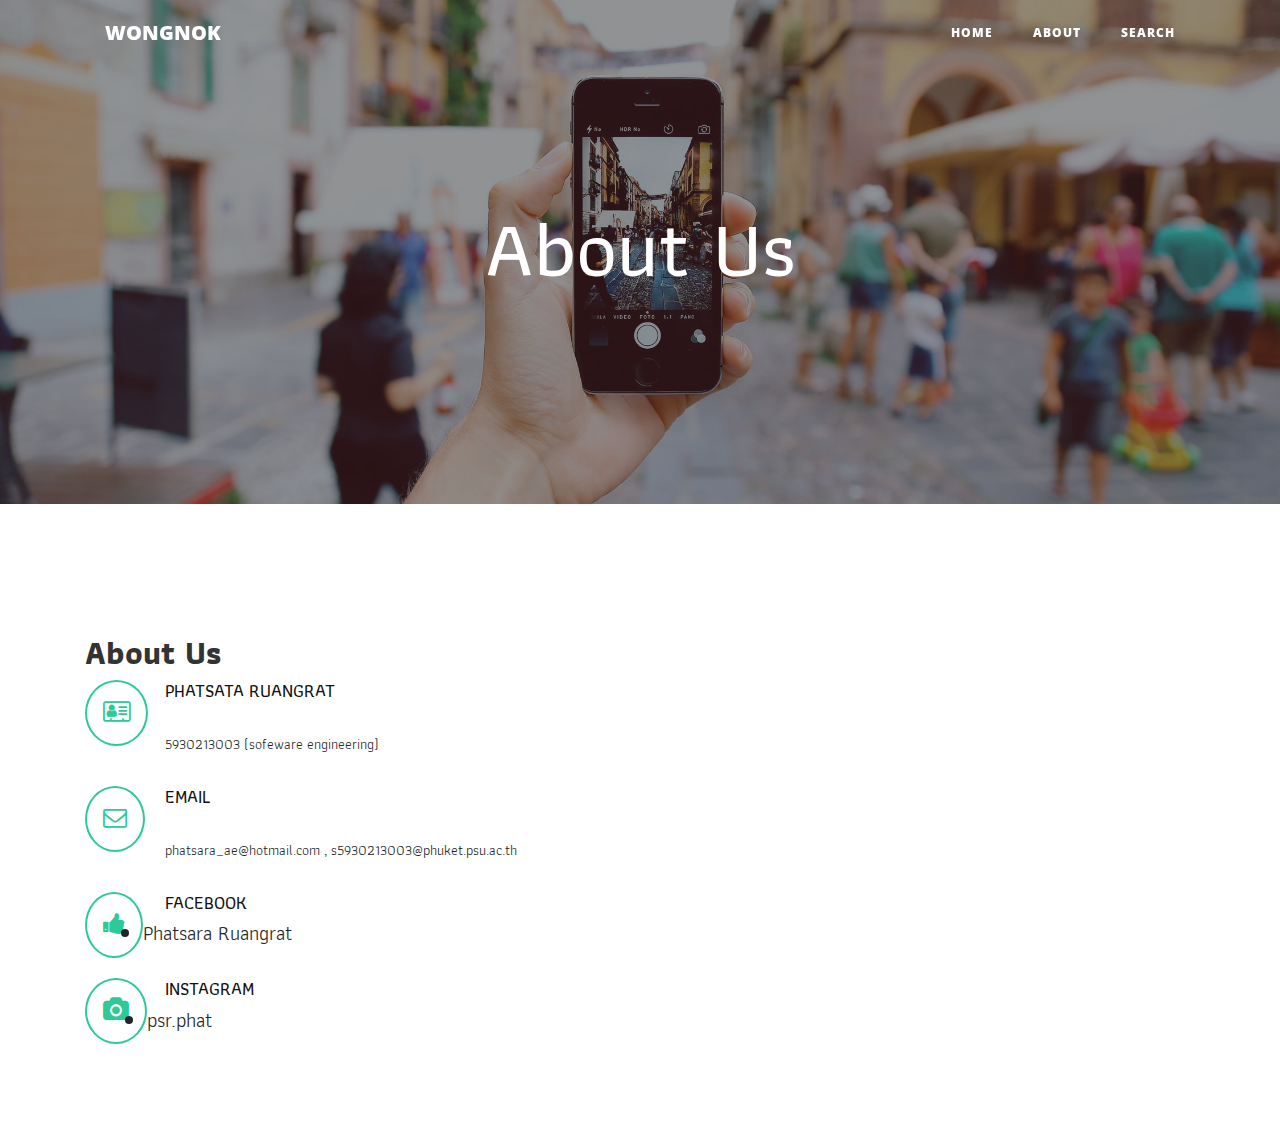
<file: about.html>
<!DOCTYPE html>
<html lang="en">
  <head>
    <meta charset="utf-8">
    <meta name="viewport" content="width=device-width, initial-scale=1, shrink-to-fit=no">
    <meta name="description" content="">
    <meta name="author" content="">
    <title>WONGNOK</title>
    <!-- Bootstrap core CSS -->
    <link href="vendor/bootstrap/css/bootstrap.min.css" rel="stylesheet">
    <!-- Custom fonts for this template -->
    <link href="vendor/font-awesome/css/font-awesome.min.css" rel="stylesheet" type="text/css">
    <link href='https://fonts.googleapis.com/css?family=Lora:400,700,400italic,700italic' rel='stylesheet' type='text/css'>
    <link href='https://fonts.googleapis.com/css?family=Open+Sans:300italic,400italic,600italic,700italic,800italic,400,300,600,700,800' rel='stylesheet' type='text/css'>
    <link href="https://fonts.googleapis.com/css?family=Athiti" rel="stylesheet" type="text/css">
    <!-- Custom styles for this template -->
    <link href="css/clean-blog.min.css" rel="stylesheet">
    <link rel="icon" href="img/favicon.png">
  </head>

  <body>

    <!-- Navigation -->
    <nav class="navbar navbar-expand-lg navbar-light fixed-top" id="mainNav">
      <div class="container">
        <a class="navbar-brand" href="index.html">WONGNOK</a>
        <button class="navbar-toggler navbar-toggler-right" type="button" data-toggle="collapse" data-target="#navbarResponsive" aria-controls="navbarResponsive" aria-expanded="false" aria-label="Toggle navigation">
          Menu
          <i class="fa fa-bars"></i>
        </button>
        <div class="collapse navbar-collapse" id="navbarResponsive">
          <ul class="navbar-nav ml-auto">
            <li class="nav-item">
              <a class="nav-link" href="index.html">Home</a>
            </li>
            <li class="nav-item">
              <a class="nav-link" href="about.html">About</a>
            </li>
            <li class="nav-item">
              <a class="nav-link" href="search.html">Search</a>
            </li>
            
          </ul>
        </div>
      </div>
    </nav>

    <!-- Page Header -->
    <header class="masthead" style="background-image: url('img/contect.jpeg')">
      <div class="overlay"></div>
      <div class="container">
        <div class="row">
          <div class="col-lg-8 col-md-10 mx-auto">
            <div class="page-heading">
              <h1>About Us</h1>
              
            </div>
          </div>
        </div>
      </div>
    </header>

    <!-- Main Content -->
    <section id="about" >
      <div class="container">
        <div class="row about-container">  
          <div class="col-lg-6 content order-lg-1 order-2">
            <h2 class="title"> About Us</h2>
            <div class="icon-box wow fadeInUp">
              <div class="icon"><i class="fa fa-address-card-o"></i></div>
              <h4 class="title"><a href="">PHATSATA  RUANGRAT</a></h4>
              <p class="description">5930213003  (sofeware engineering)</p>
             
            </div>
            <div class="icon-box wow fadeInUp">
              <div class="icon"><i class="fa fa-envelope-o"></i></div>
              <h4 class="title"><a href="">Email</a></h4>
              <p class="description">phatsara_ae@hotmail.com , s5930213003@phuket.psu.ac.th</p>
              
            </div>
            <div class="icon-box wow fadeInUp">
              <div class="icon"><i class="fa fa-thumbs-up"></i></div>
              <h4 class="title"><a href="">FACEBOOK</a></h4>
              <li><a href="https://www.facebook.com/phatsara.ruangrat">Phatsara Ruangrat</a></li>
              
            </div>
            
            <div class="icon-box wow fadeInUp">
              <div class="icon"><i class="fa fa-camera"></i></div>
              <h4 class="title"><a href="">INSTAGRAM</a></h4>
              <li><a href="https://www.instagram.com/psr.phat/"> psr.phat</a></li>
              
            </div>
            
  
          </div>
  
          <div class="col-lg-6 background order-lg-2 order-1 wow fadeInRight"></div>
        </div>
  
      </div>
    </section>

    <!-- Bootstrap core JavaScript -->
    <script src="vendor/jquery/jquery.min.js"></script>
    <script src="vendor/bootstrap/js/bootstrap.bundle.min.js"></script>

    <!-- Custom scripts for this template -->
    <script src="js/clean-blog.min.js"></script>

  </body>

</html>
</file>
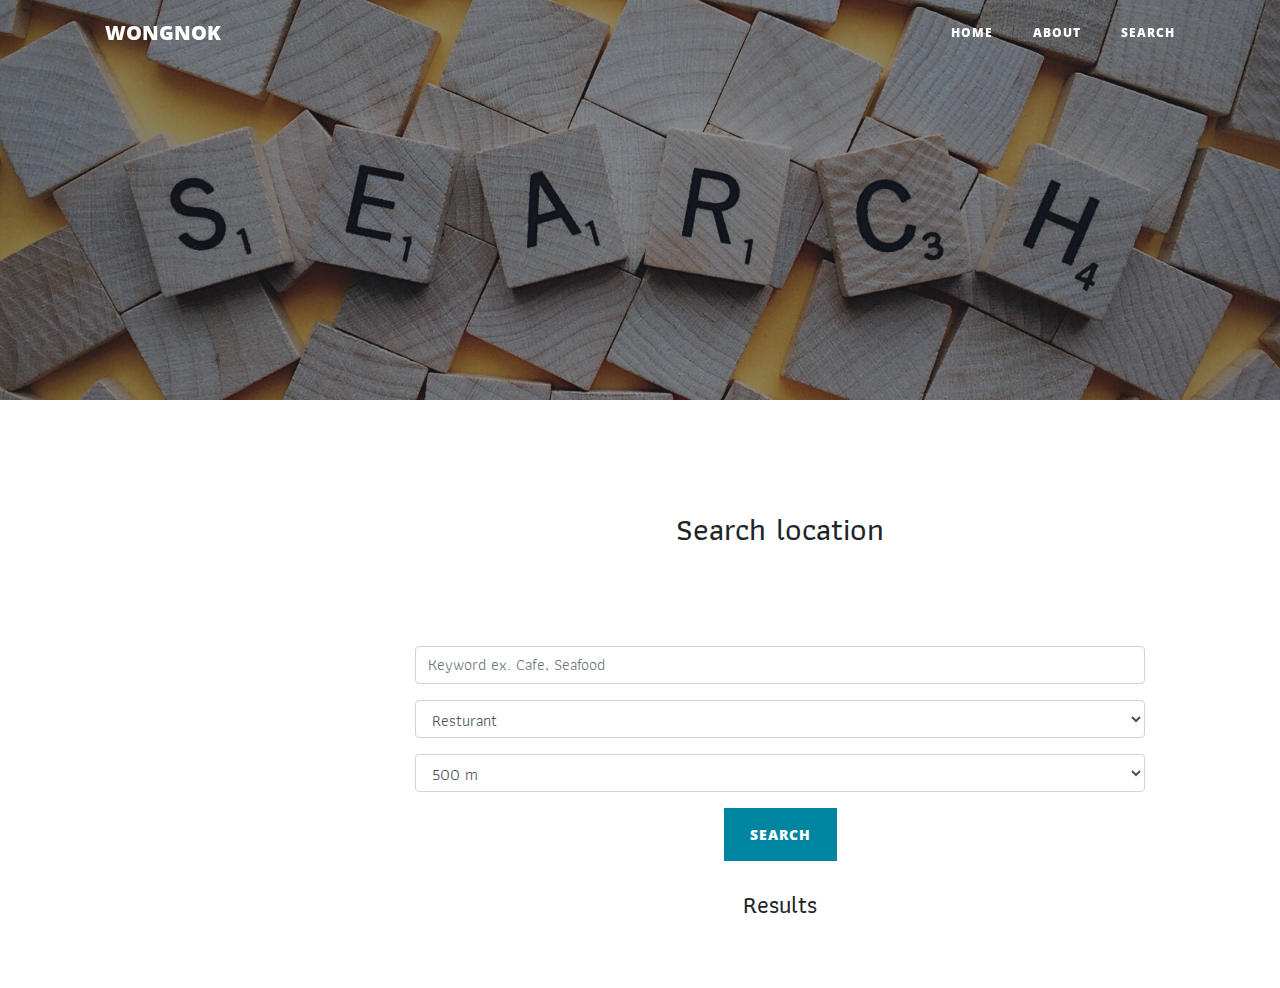
<file: search.html>
<!DOCTYPE html>
<html lang="en">
  <head>
    <meta charset="utf-8">
    <meta name="viewport" content="width=device-width, initial-scale=1, shrink-to-fit=no">
    <meta name="description" content="">
    <meta name="author" content="">
    <title>WONGNOK</title>
    <!-- Bootstrap core CSS -->
    <link href="vendor/bootstrap/css/bootstrap.min.css" rel="stylesheet">
    <!-- Custom fonts for this template -->
    <link href="vendor/font-awesome/css/font-awesome.min.css" rel="stylesheet" type="text/css">
    <link href='https://fonts.googleapis.com/css?family=Lora:400,700,400italic,700italic' rel='stylesheet' type='text/css'>
    <link href='https://fonts.googleapis.com/css?family=Open+Sans:300italic,400italic,600italic,700italic,800italic,400,300,600,700,800' rel='stylesheet' type='text/css'>
    <link href="https://fonts.googleapis.com/css?family=Athiti" rel="stylesheet" type="text/css">
    <!-- Custom styles for this template -->
    <link href="css/clean-blog.min.css" rel="stylesheet">
    <link rel="icon" href="img/favicon.png">
  </head>
  <body>
    <!-- Navigation -->
    <nav class="navbar navbar-expand-lg navbar-light fixed-top" id="mainNav">
      <div class="container">
        <a class="navbar-brand" href="index.html">WONGNOK</a>
        <button class="navbar-toggler navbar-toggler-right" type="button" data-toggle="collapse" data-target="#navbarResponsive" aria-controls="navbarResponsive" aria-expanded="false" aria-label="Toggle navigation">
          Menu
          <i class="fa fa-bars"></i>
        </button>
        <div class="collapse navbar-collapse" id="navbarResponsive">
          <ul class="navbar-nav ml-auto">
            <li class="nav-item">
              <a class="nav-link" href="index.html">Home</a>
            </li>
            <li class="nav-item">
              <a class="nav-link" href="about.html">About</a>
            </li>
            <li class="nav-item">
              <a class="nav-link" href="search.html">Search</a>
            </li>
           
          </ul>
        </div>
      </div>
    </nav>
    <!-- Page Header -->
    <header class="masthead" style="background-image: url('img/sea1.jpeg')">
      <div class="overlay"></div>
      <div class="container">
        <div class="row">
          <div class="col-lg-8 col-md-10 mx-auto">
            <div class="post-heading">
              
            </div>
          </div>
        </div>
      </div>
    </header>

    <!-- Post Content -->
    <div class="container" id="doo">
    <div id="gtco-section">
			<div class="gtco-container">
				<div class="row">
					<div class="col-md-8 col-md-offset-2 text-center gtco-heading animate-box">
							<br><br><h2 class="cursive-font">Search location</h2>
						<br><br><br>

		
						<form>
							<div class="form-group">
								
							<input type="text" name="keyword" id="keyword" class="form-control" placeholder="Keyword ex. Cafe, Seafood" aria-describedby="helpId">
							</div>
							<div class="form-group">
								<select class="form-control" name="type" id="type">
									<option value="resturant">Resturant</option>
									<option value="doctor">Doctor</option>
									<option value="beauty_salon">Beauty Salon</option>
									<option value="gas_station">Gas Station</option>
									<option value="atm">ATM</option>
									
								</select>
							</div>
							<div class="form-group">
								<select class="form-control" name="radius" id="radius">
									<option value="500">500 m</option>
									<option value="1000">1 km</option>
									<option value="5000">5 km</option>
								</select>
							</div>
							<a name="" id="search" class="btn btn-primary" href="#" role="button">Search</a>
							<p></p>
							<h4>Results</h4><br><br>
							<div id="searchresult"></div>
						</form>
					</div>
				</div>
					
			</div>
    </div>
 
		<!-- </div> -->

	</div>
</div>

    <!-- Bootstrap core JavaScript -->
    <script src="vendor/jquery/jquery.min.js"></script>
    <script src="vendor/bootstrap/js/bootstrap.bundle.min.js"></script>

    <!-- Custom scripts for this template -->
    <script src="js/clean-blog.min.js"></script>
    <script src="js/placesearch.js"></script>
    <script src="js/search.js"></script>
  </body>

</html>
</file>
<file: css/clean-blog.min.css>
body{
    font-size:20px;color:#212529;font-family: 'Athiti', sans-serif;
}
.pic{
border: #00657b 2pt;

}
p{line-height:1.5;margin:30px 0}p 
a{
    text-decoration:underline
}
h1,h2,h3,h4,h5,h6{
    font-family: 'Athiti', sans-serif;
}
a{
    color:#212529;-webkit-transition:all .2s;-moz-transition:all .2s;transition:all .2s
}
a:focus,a:hover{
    color:#0085a1
}
blockquote{
    font-style:italic;color:#868e96
}
.section-heading{
    font-size:36px;font-weight:700;margin-top:60px
}
.caption{
    font-size:14px;font-style:italic;display:block;margin:0;padding:10px;text-align:center;border-bottom-right-radius:5px;border-bottom-left-radius:5px
}
::-moz-selection{
    color:#fff;background:#0085a1;text-shadow:none
}
::selection{
    color:#fff;background:#0085a1;text-shadow:none
}
img::selection{
    color:#fff;background:0 0
}
img::-moz-selection{
    color:#fff;background:0 0
}
#mainNav{
    position:absolute;border-bottom:1px solid #e9ecef;background-color:#fff;font-family:'Open Sans','Helvetica Neue',Helvetica,Arial,sans-serif
}
#mainNav .navbar-brand{
    font-weight:800;color:#343a40
}
#mainNav .navbar-toggler{
    font-size:12px;font-weight:800;padding:13px;text-transform:uppercase;color:#343a40
}
#mainNav .navbar-nav>li.nav-item>a{
    font-size:12px;font-weight:800;letter-spacing:1px;text-transform:uppercase
}
@media only screen and (min-width:992px){
    #mainNav{border-bottom:1px solid transparent;background:0 0
}
#mainNav .navbar-brand{
    padding:10px 20px;color:#fff
}
#mainNav .navbar-brand:focus,#mainNav .navbar-brand:hover{
    color:rgba(255,255,255,.8)
}
#mainNav .navbar-nav>li.nav-item>a{
    padding:10px 20px;color:#fff
}
#mainNav .navbar-nav>li.nav-item>a:focus,#mainNav .navbar-nav>li.nav-item>a:hover{
    color:rgba(255,255,255,.8)}
}
@media only screen and (min-width:992px){
    #mainNav{-webkit-transition:background-color .2s;-moz-transition:background-color .2s;transition:background-color .2s;-webkit-transform:translate3d(0,0,0);-moz-transform:translate3d(0,0,0);-ms-transform:translate3d(0,0,0);-o-transform:translate3d(0,0,0);transform:translate3d(0,0,0);-webkit-backface-visibility:hidden
}
#mainNav.is-fixed{position:fixed;top:-67px;-webkit-transition:-webkit-transform .2s;-moz-transition:-moz-transform .2s;transition:transform .2s;border-bottom:1px solid #fff;background-color:rgba(255,255,255,.9)
}
#mainNav.is-fixed .navbar-brand{
    color:#212529}#mainNav.is-fixed .navbar-brand:focus,#mainNav.is-fixed .navbar-brand:hover{
        color:#0085a1}#mainNav.is-fixed .navbar-nav>li.nav-item>a{color:#212529
        }
#mainNav.is-fixed .navbar-nav>li.nav-item>a:focus,#mainNav.is-fixed .navbar-nav>li.nav-item>a:hover{color:#0085a1
}
#mainNav.is-visible{-webkit-transform:translate3d(0,100%,0);-moz-transform:translate3d(0,100%,0);-ms-transform:translate3d(0,100%,0);-o-transform:translate3d(0,100%,0);transform:translate3d(0,100%,0)}}header.masthead{margin-bottom:50px;background:no-repeat center center;background-color:#868e96;background-attachment:scroll;position:relative;-webkit-background-size:cover;-moz-background-size:cover;-o-background-size:cover;background-size:cover}header.masthead .overlay{position:absolute;top:0;left:0;height:100%;width:100%;background-color:#212529;opacity:.5}header.masthead .page-heading,header.masthead .post-heading,header.masthead .site-heading{padding:200px 0 150px;color:#fff}@media only screen and (min-width:768px){header.masthead .page-heading,header.masthead .post-heading,header.masthead .site-heading{padding:200px 0}}header.masthead .page-heading,header.masthead .site-heading{text-align:center}header.masthead .page-heading h1,header.masthead .site-heading h1{font-size:50px;margin-top:0}header.masthead .page-heading .subheading,header.masthead .site-heading .subheading{font-size:24px;font-weight:300;line-height:1.1;display:block;margin:10px 0 0;font-family:'Open Sans','Helvetica Neue',Helvetica,Arial,sans-serif}@media only screen and (min-width:768px){header.masthead .page-heading h1,header.masthead .site-heading h1{font-size:80px}}header.masthead .post-heading h1{font-size:35px}header.masthead .post-heading .meta,header.masthead .post-heading .subheading{line-height:1.1;display:block}header.masthead .post-heading .subheading{font-size:24px;font-weight:600;margin:10px 0 30px;font-family:'Open Sans','Helvetica Neue',Helvetica,Arial,sans-serif}header.masthead .post-heading .meta{font-size:20px;font-weight:300;font-style:italic;font-family:Lora,'Times New Roman',serif}header.masthead .post-heading .meta a{color:#fff}@media only screen and (min-width:768px){header.masthead .post-heading h1{font-size:55px}header.masthead .post-heading .subheading{font-size:30px}}.post-preview>a{color:#212529}.post-preview>a:focus,.post-preview>a:hover{text-decoration:none;color:#0085a1}.post-preview>a>.post-title{font-size:30px;margin-top:30px;margin-bottom:10px}.post-preview>a>.post-subtitle{font-weight:300;margin:0 0 10px}.post-preview>.post-meta{font-size:18px;font-style:italic;margin-top:0;color:#868e96}.post-preview>.post-meta>a{text-decoration:none;color:#212529}.post-preview>.post-meta>a:focus,.post-preview>.post-meta>a:hover{text-decoration:underline;color:#0085a1}@media only screen and (min-width:768px){.post-preview>a>.post-title{font-size:36px}}.floating-label-form-group{font-size:14px;position:relative;margin-bottom:0;padding-bottom:.5em;border-bottom:1px solid #dee2e6}.floating-label-form-group input,.floating-label-form-group textarea{font-size:1.5em;position:relative;z-index:1;padding:0;resize:none;border:none;border-radius:0;background:0 0;box-shadow:none!important;font-family:Lora,'Times New Roman',serif}.floating-label-form-group input::-webkit-input-placeholder,.floating-label-form-group textarea::-webkit-input-placeholder{color:#868e96;font-family:Lora,'Times New Roman',serif}.floating-label-form-group label{font-size:.85em;line-height:1.764705882em;position:relative;z-index:0;top:2em;display:block;margin:0;-webkit-transition:top .3s ease,opacity .3s ease;-moz-transition:top .3s ease,opacity .3s ease;-ms-transition:top .3s ease,opacity .3s ease;transition:top .3s ease,opacity .3s ease;vertical-align:middle;vertical-align:baseline;opacity:0}.floating-label-form-group .help-block{margin:15px 0}.floating-label-form-group-with-value label{top:0;opacity:1}.floating-label-form-group-with-focus label{color:#0085a1}form .form-group:first-child .floating-label-form-group{border-top:1px solid #dee2e6}footer{padding:50px 0 65px}footer .list-inline{margin:0;padding:0}footer .copyright{font-size:14px;margin-bottom:0;text-align:center}.btn{font-size:14px;font-weight:800;padding:15px 25px;letter-spacing:1px;text-transform:uppercase;border-radius:0;font-family:'Open Sans','Helvetica Neue',Helvetica,Arial,sans-serif}.btn-primary{background-color:#0085a1;border-color:#0085a1}.btn-primary:active,.btn-primary:focus,.btn-primary:hover{color:#fff;background-color:#00657b!important;border-color:#00657b!important}.btn-lg{font-size:16px;padding:25px 35px}

}
.thumbnail{
    text-align: center;
    max-width: 100%;
    height: 200;
}
.w3-button{
    margin-left: auto;
    margin-right: auto;
}

.picture{
    display: block;
         
}

#placename{
    font-family: 'Athiti', sans-serif;
    margin-top: 80px;

}

.picture{
    border-radius: 50%;
    height: 250px;
    width: auto;
}



.carousel-item.active,
        .carousel-item.active + .carousel-item,
        .carousel-item.active + .carousel-item  + .carousel-item {
           width: 33.3%;
           display: block;
           float:left;
        } 
        #about {
            background: #fff;
            padding: 80px 0;
          }
          
          
          
          #about .about-container .content {
            background: #fff;
          }
          
          #about .about-container .title {
            color: #333;
            font-weight: 700;
            font-size: 32px;
          }
          
          @media (max-width: 768px) {
            #about .about-container .title {
              padding-top: 15px;
            }
          }
          
          #about .about-container p {
            line-height: 26px;
          }
          
          #about .about-container p:last-child {
            margin-bottom: 0;
          }
          
          #about .about-container .icon-box {
            background: #fff;
            background-size: cover;
            padding: 0 0 30px 0;
          }
          
          #about .about-container .icon-box .icon {
            float: left;
            background: #fff;
            padding: 16px;
            border-radius: 50%;
            border: 2px solid #2dc997;
          }
          
          #about .about-container .icon-box .icon i {
            color: #2dc997;
            font-size: 24px;
          }
          
          #about .about-container .icon-box .title {
            margin-left: 80px;
            font-weight: 500;
            margin-bottom: 5px;
            font-size: 18px;
            text-transform: uppercase;
          }
          
          #about .about-container .icon-box .title a {
            color: #111;
          }
          
          #about .about-container .icon-box .description {
            margin-left: 80px;
            line-height: 24px;
            font-size: 14px;
          }

          .thumbnail{
               width: 200%;
               height: 100%;
          }
          .rating-static {
            width: 60px;
            height: 16px;
            display: block;
            background: url('http://www.itsalif.info/blogfiles/rating/star-rating.png') 0 0 no-repeat;
            
          }
          .rating-50 { background-position: 0 0; }
          .rating-40 { background-position: -12px 0; } 
          .rating-30 { background-position: -24px 0; }
          .rating-20 { background-position: -36px 0; }
          .rating-10 { background-position: -48px 0; }
          .rating-0 { background-position: -60px 0; }
           
          .rating-1  { background-position: -48px -16px; }
          .rating-11 { background-position: -36px -16px; }
          .rating-21 { background-position: -24px -16px; }
          .rating-31 { background-position: -12px -16px; }
          .rating-41 { background-position: 0 -16px; }
          
          .rating-2  { background-position: -48px -16px; }
          .rating-12 { background-position: -36px -16px; }
          .rating-22 { background-position: -24px -16px; }
          .rating-32 { background-position: -12px -16px; }
          .rating-42 { background-position: 0 -16px; }
          
          .rating-3  { background-position: -48px -16px; }
          .rating-13 { background-position: -36px -16px; }
          .rating-23 { background-position: -24px -16px; }
          .rating-33 { background-position: -12px -16px; }
          .rating-43 { background-position: 0 -16px; }
          
          .rating-4  { background-position: -48px -16px; }
          .rating-14 { background-position: -36px -16px; }
          .rating-24 { background-position: -24px -16px; }
          .rating-34 { background-position: -12px -16px; }
          .rating-44 { background-position: 0 -16px; }
          
          .rating-5  { background-position: -48px -16px; }
          .rating-15 { background-position: -36px -16px; }
          .rating-25 { background-position: -24px -16px; }
          .rating-35 { background-position: -12px -16px; }
          .rating-45 { background-position: 0 -16px; }
          
          .rating-6  { background-position: -48px -16px; }
          .rating-16 { background-position: -36px -16px; }
          .rating-26 { background-position: -24px -16px; }
          .rating-36 { background-position: -12px -16px; }
          .rating-46 { background-position: 0 -16px; }
          
          .rating-7  { background-position: -48px -16px; }
          .rating-17 { background-position: -36px -16px; }
          .rating-27 { background-position: -24px -16px; }
          .rating-37 { background-position: -12px -16px; }
          .rating-47 { background-position: 0 -16px; }
          
          .rating-8  { background-position: -48px -16px; }
          .rating-18 { background-position: -36px -16px; }
          .rating-28 { background-position: -24px -16px; }
          .rating-38 { background-position: -12px -16px; }
          .rating-48 { background-position: 0 -16px; }
          
          .rating-9  { background-position: -48px -16px; }
          .rating-19 { background-position: -36px -16px; }
          .rating-29 { background-position: -24px -16px; }
          .rating-39 { background-position: -12px -16px; }
          .rating-49 { background-position: 0 -16px; }


          #doo{
            margin-left: 400px;
          }
          
          .img  {
            display: block;
          
          }
</file>
